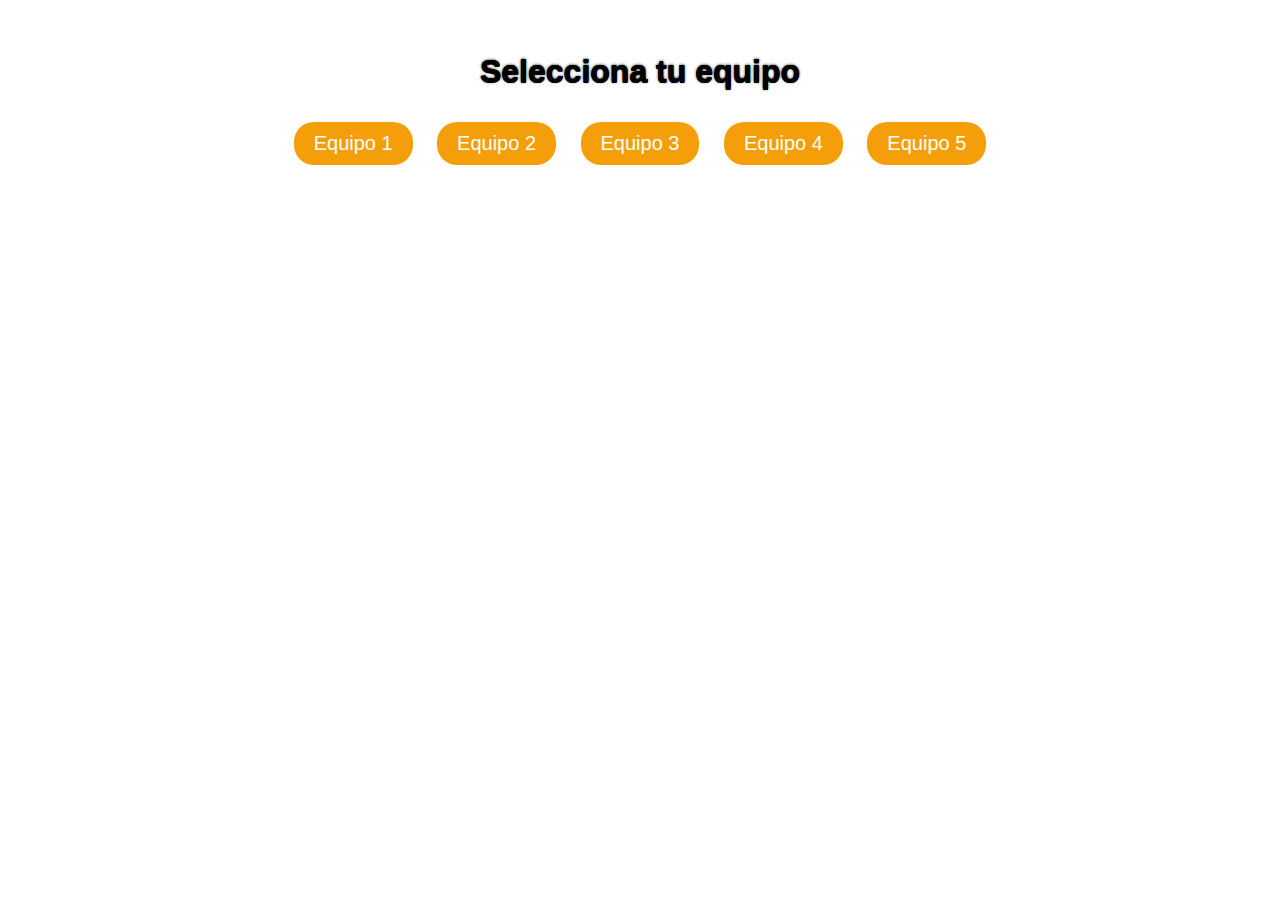
<file: index.html>
<!DOCTYPE html>
<html lang="es">
<head>
  <meta charset="UTF-8">
  <title>Juego de Pistas - Inicio</title>
  <link rel="stylesheet" href="style.css">
  <link href="https://fonts.googleapis.com/css2?family=Rubik+Vinyl&display=swap" rel="stylesheet">
</head>
<body>
  <h1>Selecciona tu equipo</h1>
  <button onclick="elegirEquipo(1)">Equipo 1</button>
  <button onclick="elegirEquipo(2)">Equipo 2</button>
  <button onclick="elegirEquipo(3)">Equipo 3</button>
  <button onclick="elegirEquipo(4)">Equipo 4</button>
  <button onclick="elegirEquipo(5)">Equipo 5</button>

  <script>
    function elegirEquipo(num) {
      localStorage.setItem("equipo", num);
      localStorage.setItem("indicePregunta", 0);
      window.location.href = "juego.html";
    }
  </script>
</body>
</html>
</file>
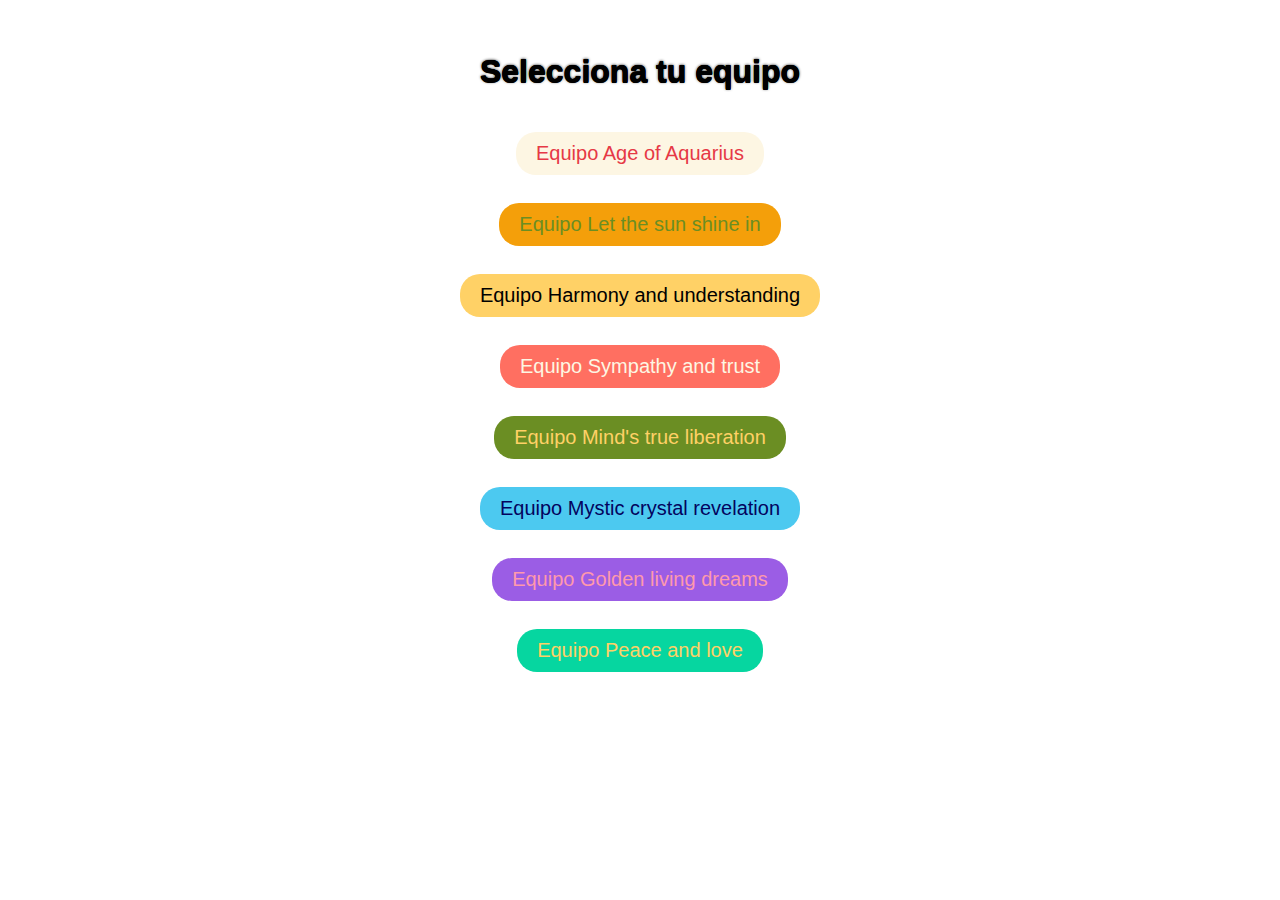
<file: equipos.html>
<!DOCTYPE html>
<html lang="es">
<head>
  <meta charset="UTF-8">
  <title>Juego Años 70</title>
  <link rel="stylesheet" href="style.css">
  <link href="https://fonts.googleapis.com/css2?family=Rubik+Vinyl&display=swap" rel="stylesheet">
</head>
<body>
  <h1>Selecciona tu equipo</h1>
  <div class="botones-piramide">
    <button class="groovy1" onclick="elegirEquipo(1)">Equipo Age of Aquarius</button>
    <button class="groovy2" onclick="elegirEquipo(2)">Equipo Let the sun shine in</button>
    <button class="groovy3" onclick="elegirEquipo(3)">Equipo Harmony and understanding</button>
    <button class="groovy4" onclick="elegirEquipo(4)">Equipo Sympathy and trust</button>
    <button class="groovy5" onclick="elegirEquipo(5)">Equipo Mind's true liberation</button>
    <button class="groovy6" onclick="elegirEquipo(6)">Equipo Mystic crystal revelation</button>
    <button class="groovy7" onclick="elegirEquipo(7)">Equipo Golden living dreams</button>
    <button class="groovy8" onclick="elegirEquipo(8)">Equipo Peace and love</button>
  </div>
  
  <!-- Audio: se reproducirá en loop -->
  <audio id="themeAudio" src="Aquarius__Let_The_Sun_Shine_In.mp3" autoplay loop></audio>

  <script>
    function elegirEquipo(num) {
      localStorage.setItem("equipo", num);
      localStorage.setItem("indicePregunta", 0);
      window.location.href = "juego.html";
    }

    const audio = document.getElementById('themeAudio');
    audio.addEventListener('loadedmetadata', () => {
      // Tiempo de inicio en segundos
      audio.currentTime = 50; 
      audio.play().catch(e => console.log("Audio bloqueado:", e));
    });
  </script>
</body>
</html>
</file>
<file: style.css>
body {
    font-family: 'Rubik', sans-serif; /* más legible */
    margin: 0;
    padding: 2rem;
    text-align: center;
    transition: background 1s;
}

/* Paleta base */
.groovy1 {
    background-color: #FDF6E3;
    color: #E63946;
}
.groovy2 {
    background-color: #F49F0A;
    color: #6B8E23;
}
.groovy3 {
    background-color: #FFD166;
    color: black;
}
.groovy4 {
    background-color: #FF6F61;
    color: #FDF6E3;
}
.groovy5 {
    background-color: #6B8E23;
    color: #FFD166;
}

/* 🌊 groovy6 → tonos azules, mar y libertad */
.groovy6 {
    background-color: #4CC9F0; /* azul eléctrico */
    color: #03045E;           /* azul profundo */
}

/* 🌈 groovy7 → psicodelia, púrpura + fucsia */
.groovy7 {
    background-color: #9B5DE5; /* morado brillante */
    color: #FF99AC;            /* rosa hippie */
}

/* 🌸 groovy8 → flores, naturaleza y paz */
.groovy8 {
    background-color: #06D6A0; /* verde turquesa */
    color: #FFD166;            /* amarillo cálido */
}

/* Cortina retro */
.page-enter {
    position: fixed;
    top: 0; left: 0;
    width: 100%; height: 100%;
    background: #000;
    z-index: 9999;
    animation: curtainOpen 1.2s forwards;
}
@keyframes curtainOpen {
    0% { transform: scaleY(1); }
    100% { transform: scaleY(0); }
    transform-origin: top;
}

/* Botones groovy */
button {
    background: #F49F0A;
    color: #fff;
    border: none;
    border-radius: 20px;
    padding: 10px 20px;
    font-size: 20px;
    font-family: 'Rubik', sans-serif; /* más legible */
    cursor: pointer;
    margin: 10px;
    transition: transform 0.2s;
}
button:hover {
    transform: scale(1.1) rotate(-3deg);
    background: #FF6F61;
}

/* Inputs */
input {
    padding: 10px;
    border-radius: 10px;
    border: 2px solid #E63946;
    font-size: 16px;
    text-align: center;
}

/* Títulos con vibración */
h1, h2 {
    animation: wave 2s infinite;
}

/* Contorno retro negro para que se lean siempre */
h1, h2, p, label {
    text-shadow:
      -0px -0.5px 0 #000,  
      0px -0.5px 0 #000,
      -0px  0.5px 0 #000,
      0px  0.5px 0 #000,
       0px  0px 3px #000; /* halo extra */
}

.botones-piramide {
    display: flex;
    flex-direction: column;   /* columna vertical */
    align-items: center;      /* centra horizontalmente */
    gap: 8px;                 /* separación entre botones */
    margin-top: 2rem;
}

.intro-cancion {
    font-weight: bold;       /* más visible */
    font-size: 20px;         /* un poco más grande */
    color: #E63946;          /* color destacado */
    line-height: 1.6;        /* separación de líneas */
    display: block;
    margin-bottom: 1rem;     /* separa de la letra/poema */
}
/* Ajuste responsivo */
@media (max-width: 480px) {
    .botones-piramide {
        grid-template-columns: repeat(2, 1fr);
    }
    .botones-piramide button:nth-child(1) {
        grid-column: 1 / span 2;
    }
    .botones-piramide button:nth-child(4),
    .botones-piramide button:nth-child(5) {
        grid-column: auto;
    }
}


@keyframes wave {
    0% { transform: rotate(0deg); }
    25% { transform: rotate(2deg); }
    50% { transform: rotate(0deg); }
    75% { transform: rotate(-2deg); }
    100% { transform: rotate(0deg); }
}
</file>
